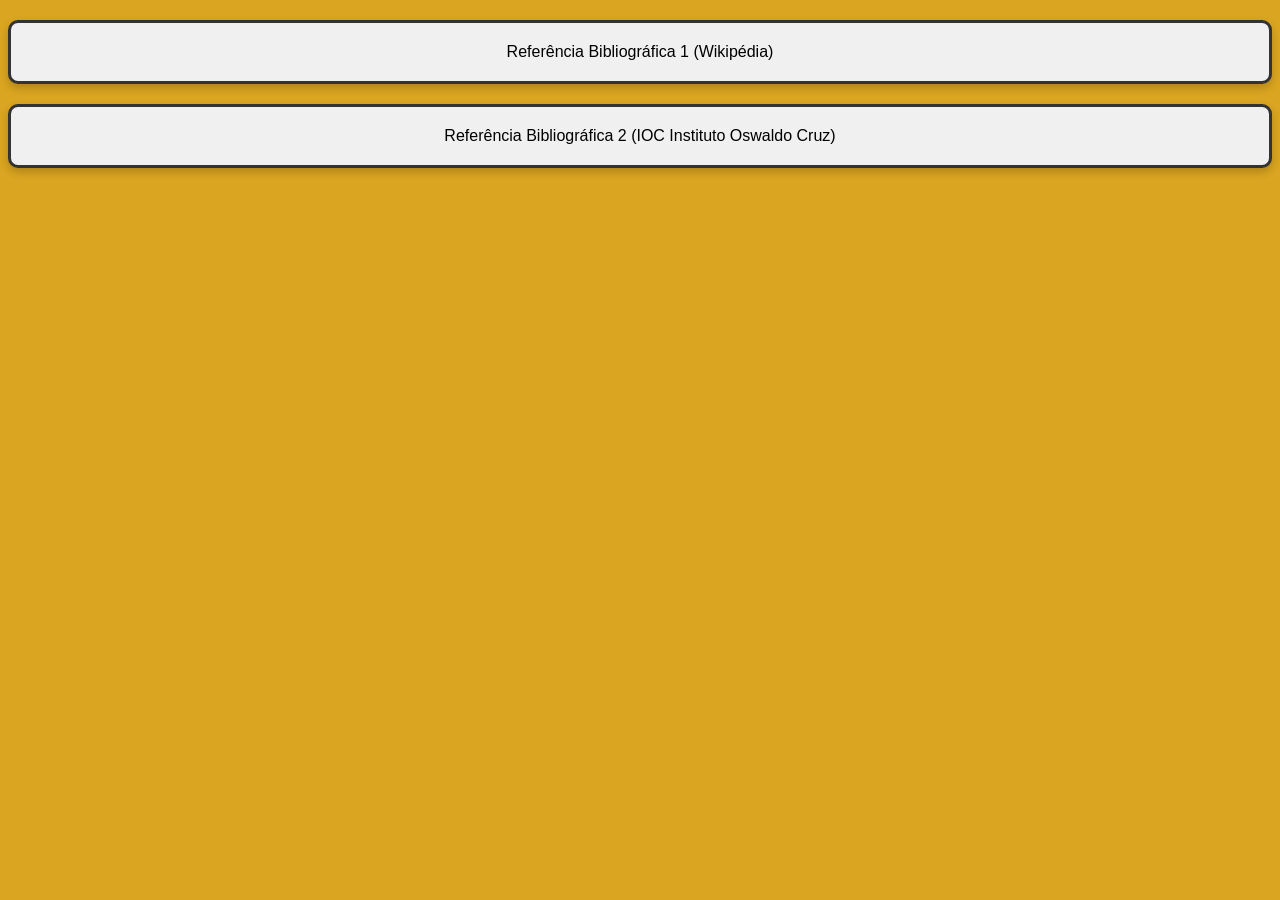
<file: segunda-parte.html>
<!DOCTYPE html>
<html lang="en">
<head>
    <meta charset="UTF-8">
    <meta name="viewport" content="width=device-width, initial-scale=1.0">
    <title>Document</title>
    <link rel="stylesheet" href="style.css">
</head>
<body>
    <div class="container">
        <a href="https://pt.wikipedia.org/wiki/Carlos_Chagas">Referência Bibliográfica 1 (Wikipédia)</a>
    </div>

    <div class="container">
        <a href="https://www.ioc.fiocruz.br/personalidades/carlos-chagas">Referência Bibliográfica 2 (IOC Instituto Oswaldo Cruz)</a>
    </div>
</body>
</html>
</file>
<file: style.css>
body{
    background-color:#DAA520;
}
.container{
    width: auto;              /* largura do conteúdo */
    height: auto;             /* altura do conteúdo */
    padding: 20px;              /* espaço interno */
    border: 3px solid #333;     /* borda */
    margin: 20px auto;          /* espaço externo e centralização */
    background-color: #f0f0f0;  /* cor de fundo */
    box-sizing: border-box;     /* inclui padding e borda no cálculo do tamanho */
    border-radius: 10px;        /* cantos arredondados */
    box-shadow: 0 4px 8px rgba(0,0,0,0.2); /* sombra */
    text-align: center;         /* centraliza o texto */
    font-family: Arial, sans-serif;
    text-decoration-color: black;
}
a {
        color: rgb(0, 0, 0); /* Pode ser nome, hexadecimal, rgb, etc. */
        text-decoration: none; /* Remove o sublinhado (opcional) */
    }
.imageioc {
    width: 50%; /* Largura da imagem */
    height: auto; /* Mantém a proporção da imagem */
    display: block; /* Exibe a imagem como um bloco */
    margin: 20px auto; /* Centraliza a imagem horizontalmente e adiciona margem vertical */
}
.imagewki {
    width: 50%; /* Largura da imagem */
    height: auto; /* Mantém a proporção da imagem */
    display: block; /* Exibe a imagem como um bloco */
    margin: 20px auto; /* Centraliza a imagem horizontalmente e adiciona margem vertical */
}
</file>
